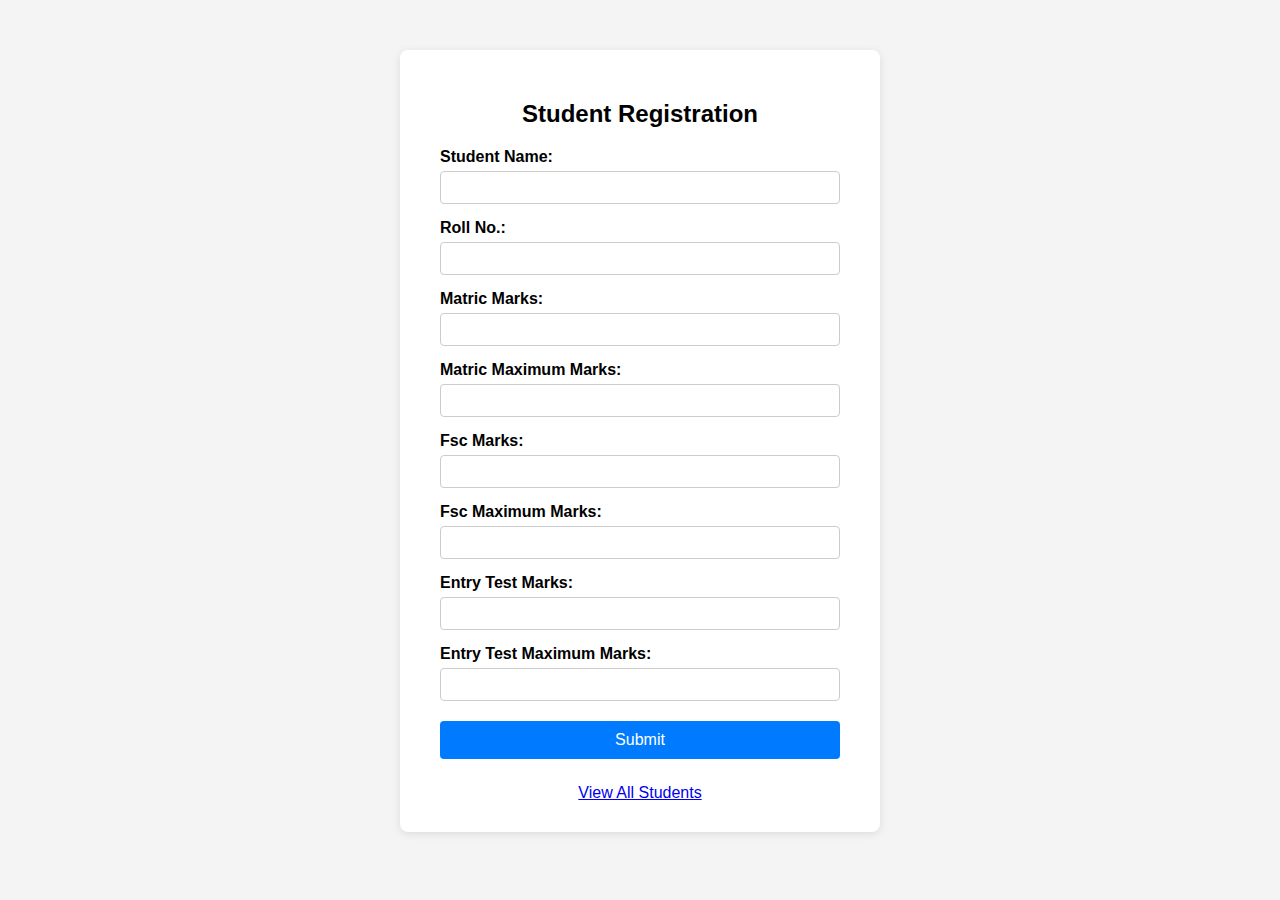
<file: index.html>
<!DOCTYPE html>
<html lang="en">
<head>
    <meta charset="UTF-8">
    <meta name="viewport" content="width=device-width, initial-scale=1.0">
    <title>University Student Registration</title>
    <link rel="stylesheet" href="registration.css">
</head>
<body>
    <div class="registration-container">
        <h2>Student Registration</h2>
        <form id="registrationForm">
            <label for="studentName">Student Name:</label>
            <input type="text" id="studentName" required>

            <label for="rollNo">Roll No.:</label>
            <input type="text" id="rollNo" required>

            <label for="matricMarks">Matric Marks:</label>
            <input type="number" id="matricMarks" required>
            <label for="matricMax">Matric Maximum Marks:</label>
            <input type="number" id="matricMax" required>

            <label for="fscMarks">Fsc Marks:</label>
            <input type="number" id="fscMarks" required>
            <label for="fscMax">Fsc Maximum Marks:</label>
            <input type="number" id="fscMax" required>

            <label for="entryTestMarks">Entry Test Marks:</label>
            <input type="number" id="entryTestMarks" required>
            <label for="entryTestMax">Entry Test Maximum Marks:</label>
            <input type="number" id="entryTestMax" required>

            <button type="submit">Submit</button>
        </form>
        <div id="result"></div>
        <a href="students.html" id="viewStudentsBtn" style="display:block;text-align:center;margin-top:20px;">View All Students</a>
    </div>
    <script src="registration.js"></script>
</body>
</html>
</file>
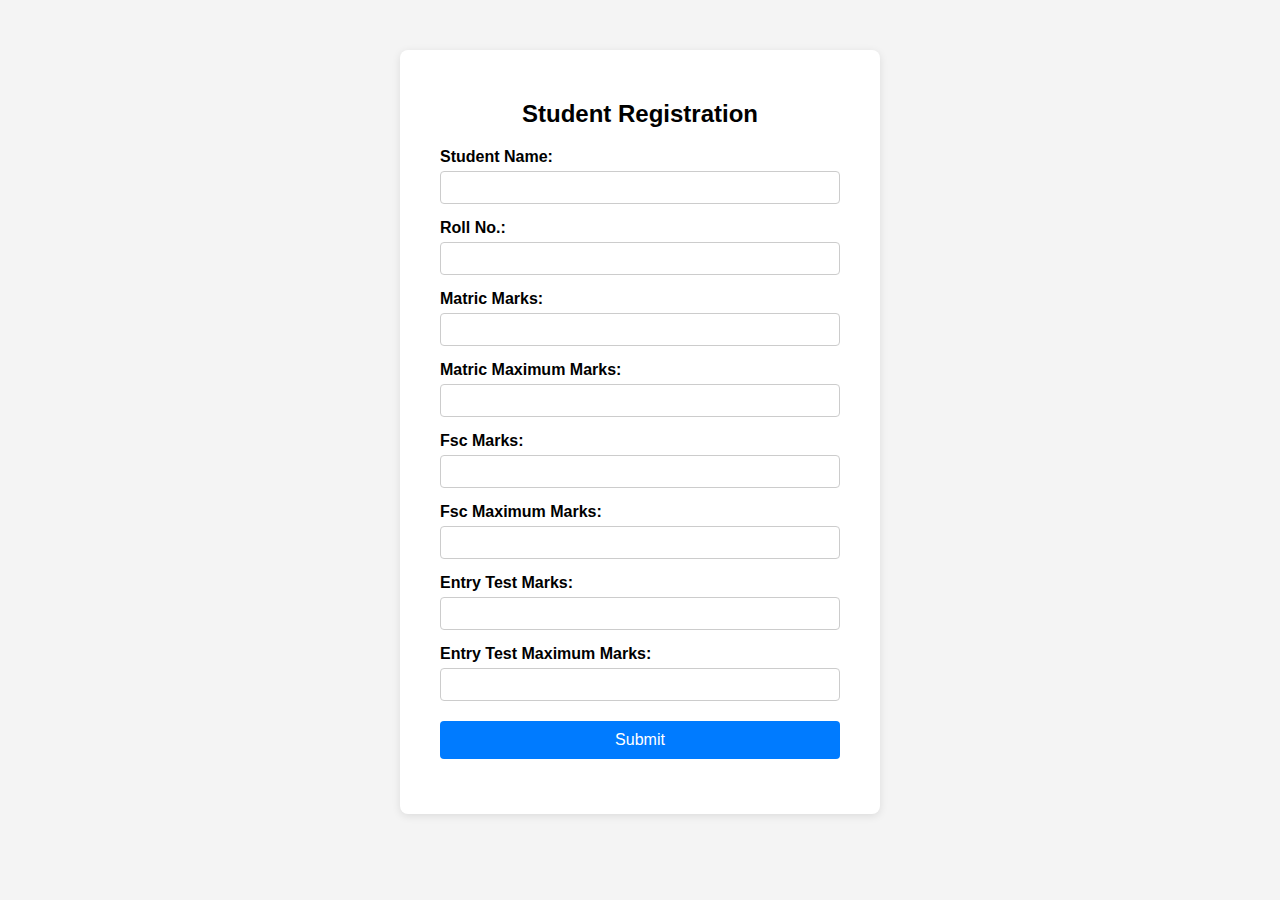
<file: registration.html>
<!DOCTYPE html>
<html lang="en">
<head>
    <meta charset="UTF-8">
    <meta name="viewport" content="width=device-width, initial-scale=1.0">
    <title>University Student Registration</title>
    <link rel="stylesheet" href="registration.css">
</head>
<body>
    <div class="registration-container">
        <h2>Student Registration</h2>
        <form id="registrationForm">
            <label for="studentName">Student Name:</label>
            <input type="text" id="studentName" required>

            <label for="rollNo">Roll No.:</label>
            <input type="text" id="rollNo" required>

            <label for="matricMarks">Matric Marks:</label>
            <input type="number" id="matricMarks" required>
            <label for="matricMax">Matric Maximum Marks:</label>
            <input type="number" id="matricMax" required>

            <label for="fscMarks">Fsc Marks:</label>
            <input type="number" id="fscMarks" required>
            <label for="fscMax">Fsc Maximum Marks:</label>
            <input type="number" id="fscMax" required>

            <label for="entryTestMarks">Entry Test Marks:</label>
            <input type="number" id="entryTestMarks" required>
            <label for="entryTestMax">Entry Test Maximum Marks:</label>
            <input type="number" id="entryTestMax" required>

            <button type="submit">Submit</button>
        </form>
        <div id="result"></div>
    </div>
    <script src="registration.js"></script>
</body>
</html>
</file>
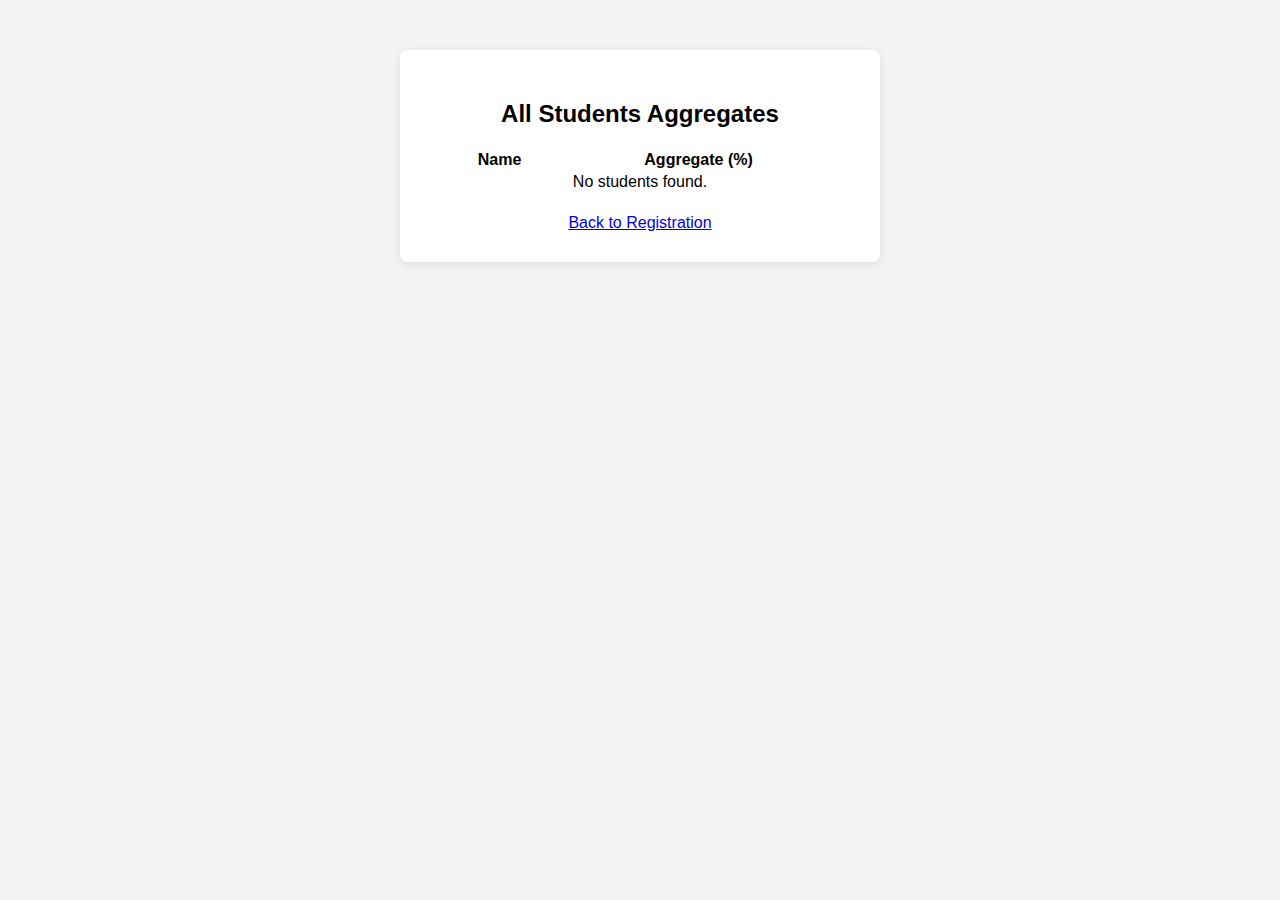
<file: students.html>
<!DOCTYPE html>
<html lang="en">
<head>
    <meta charset="UTF-8">
    <meta name="viewport" content="width=device-width, initial-scale=1.0">
    <title>All Students Aggregates</title>
    <link rel="stylesheet" href="registration.css">
</head>
<body>
    <div class="registration-container">
        <h2>All Students Aggregates</h2>
        <table id="studentsTable" style="width:100%;margin-top:20px;">
            <thead>
                <tr>
                    <th>Name</th>
                    <th>Aggregate (%)</th>
                </tr>
            </thead>
            <tbody>
                <!-- Data will be inserted here -->
            </tbody>
        </table>
        <a href="index.html" style="display:block;text-align:center;margin-top:20px;">Back to Registration</a>
    </div>
    <script>
        var students = JSON.parse(localStorage.getItem('students')) || [];
        var tbody = document.querySelector('#studentsTable tbody');
        if (students.length === 0) {
            tbody.innerHTML = '<tr><td colspan="2" style="text-align:center;">No students found.</td></tr>';
        } else {
            students.forEach(function(student) {
                var row = document.createElement('tr');
                row.innerHTML = '<td>' + student.name + '</td><td>' + student.aggregate + '</td>';
                tbody.appendChild(row);
            });
        }
    </script>
</body>
</html>
</file>
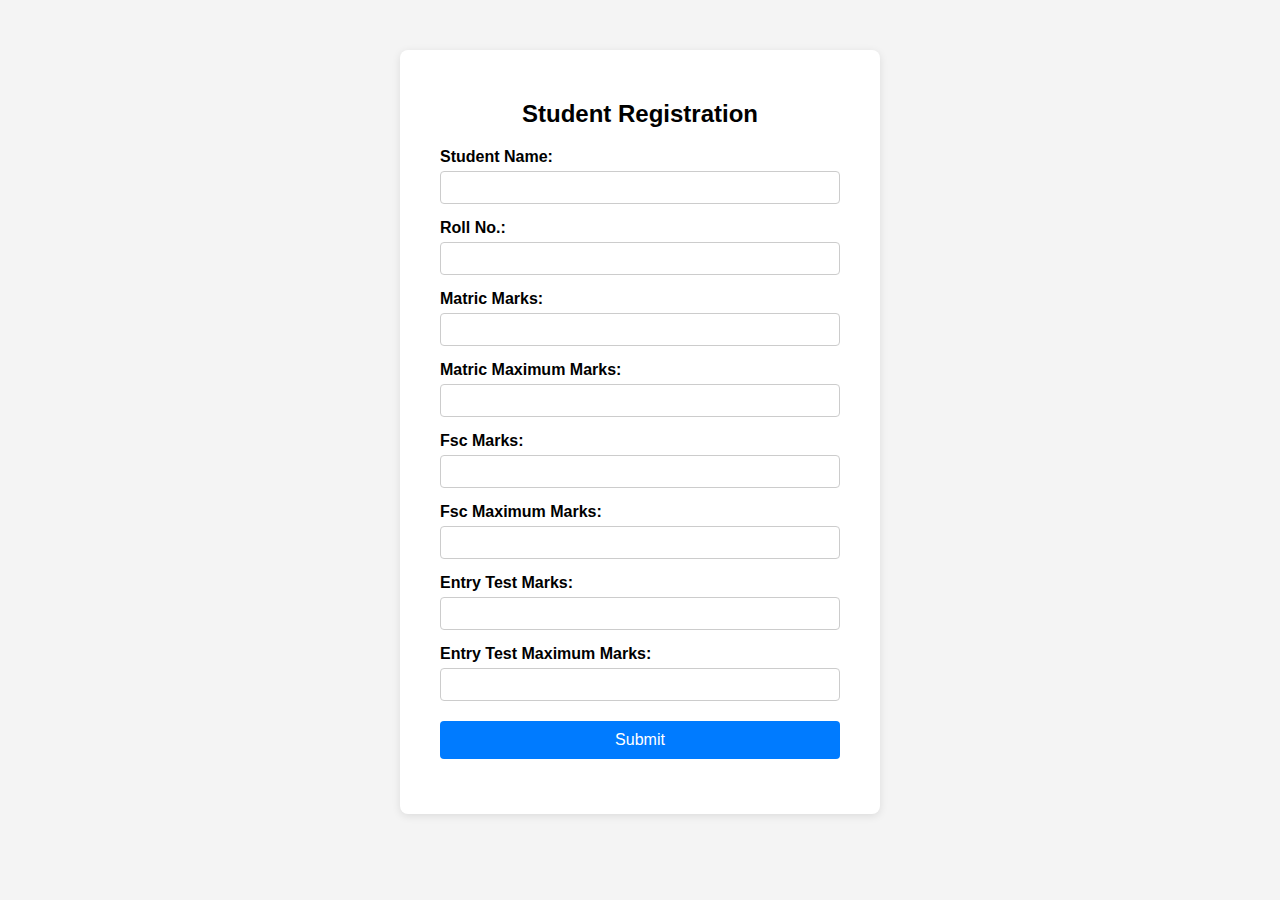
<file: JS-Task/registration.html>
<!DOCTYPE html>
<html lang="en">
<head>
    <meta charset="UTF-8">
    <meta name="viewport" content="width=device-width, initial-scale=1.0">
    <title>University Student Registration</title>
    <link rel="stylesheet" href="registration.css">
</head>
<body>
    <div class="registration-container">
        <h2>Student Registration</h2>
        <form id="registrationForm">
            <label for="studentName">Student Name:</label>
            <input type="text" id="studentName" required>

            <label for="rollNo">Roll No.:</label>
            <input type="text" id="rollNo" required>

            <label for="matricMarks">Matric Marks:</label>
            <input type="number" id="matricMarks" required>
            <label for="matricMax">Matric Maximum Marks:</label>
            <input type="number" id="matricMax" required>

            <label for="fscMarks">Fsc Marks:</label>
            <input type="number" id="fscMarks" required>
            <label for="fscMax">Fsc Maximum Marks:</label>
            <input type="number" id="fscMax" required>

            <label for="entryTestMarks">Entry Test Marks:</label>
            <input type="number" id="entryTestMarks" required>
            <label for="entryTestMax">Entry Test Maximum Marks:</label>
            <input type="number" id="entryTestMax" required>

            <button type="submit">Submit</button>
        </form>
        <div id="result"></div>
    </div>
    <script src="registration.js"></script>
</body>
</html>
</file>
<file: registration.css>
body {
    font-family: Arial, sans-serif;
    background: #f4f4f4;
    margin: 0;
    padding: 0;
}

.registration-container {
    background: #fff;
    max-width: 400px;
    margin: 50px auto;
    padding: 30px 40px;
    border-radius: 8px;
    box-shadow: 0 2px 8px rgba(0,0,0,0.1);
}

h2 {
    text-align: center;
    margin-bottom: 20px;
}

form label {
    display: block;
    margin-top: 15px;
    margin-bottom: 5px;
    font-weight: bold;
}

form input[type="text"],
form input[type="number"] {
    width: 100%;
    padding: 8px;
    border: 1px solid #ccc;
    border-radius: 4px;
    box-sizing: border-box;
}

button[type="submit"] {
    width: 100%;
    padding: 10px;
    background: #007bff;
    color: #fff;
    border: none;
    border-radius: 4px;
    margin-top: 20px;
    font-size: 16px;
    cursor: pointer;
    transition: background 0.2s;
}

button[type="submit"]:hover {
    background: #0056b3;
}

#result {
    margin-top: 25px;
    text-align: center;
    font-size: 18px;
    color: #333;
}
</file>
<file: JS-Task/registration.css>
body {
    font-family: Arial, sans-serif;
    background: #f4f4f4;
    margin: 0;
    padding: 0;
}

.registration-container {
    background: #fff;
    max-width: 400px;
    margin: 50px auto;
    padding: 30px 40px;
    border-radius: 8px;
    box-shadow: 0 2px 8px rgba(0,0,0,0.1);
}

h2 {
    text-align: center;
    margin-bottom: 20px;
}

form label {
    display: block;
    margin-top: 15px;
    margin-bottom: 5px;
    font-weight: bold;
}

form input[type="text"],
form input[type="number"] {
    width: 100%;
    padding: 8px;
    border: 1px solid #ccc;
    border-radius: 4px;
    box-sizing: border-box;
}

button[type="submit"] {
    width: 100%;
    padding: 10px;
    background: #007bff;
    color: #fff;
    border: none;
    border-radius: 4px;
    margin-top: 20px;
    font-size: 16px;
    cursor: pointer;
    transition: background 0.2s;
}

button[type="submit"]:hover {
    background: #0056b3;
}

#result {
    margin-top: 25px;
    text-align: center;
    font-size: 18px;
    color: #333;
}
</file>
